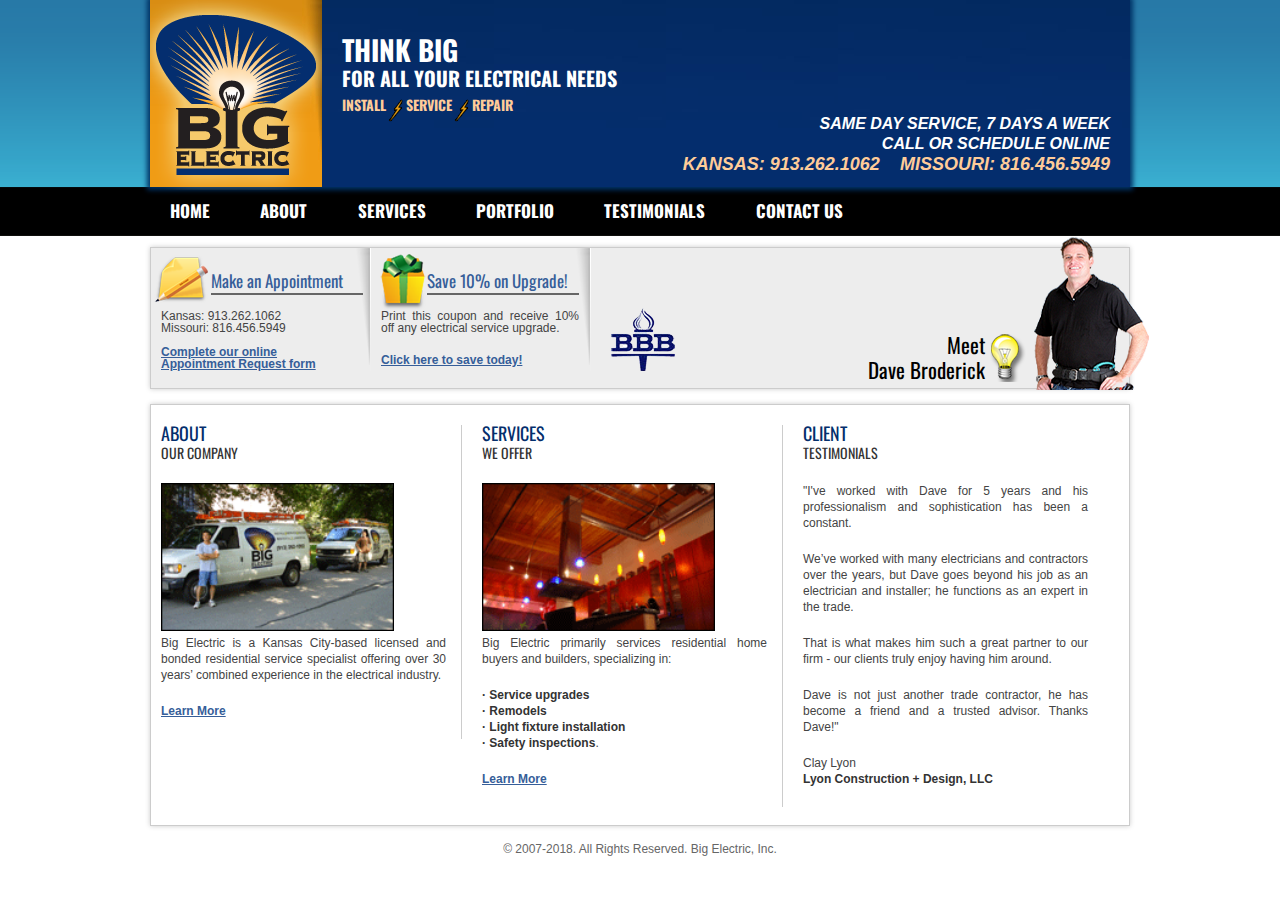
<file: index.html>
<!DOCTYPE html>
<!--[if lt IE 7 ]><html class="ie ie6" lang="en"> <![endif]-->
<!--[if IE 7 ]><html class="ie ie7" lang="en"> <![endif]-->
<!--[if IE 8 ]><html class="ie ie8" lang="en"> <![endif]-->
<!--[if (gte IE 9)|!(IE)]><!--><html lang="en"> <!--<![endif]-->
<head>

	<!-- Basic Page Needs
  ================================================== -->
<meta charset="utf-8">
<title>Big Electric - Kansas City Electrical - Liscensed and Bonded</title>
<meta name="revisit-after" content="5"/>
<meta name="description" content="Big Electric of Kansas City services residential home buyers and builders, specializing in Service upgrades, remodels, light fixture installation, and safety inspections"/>
<meta name="keywords" content="kansas city, electrical, electrician, electric service upgrades, remodels, light fixture installation, safety inspections"/>
<meta name="rating" content="Safe For Kids"/>
<meta name="robots" content="index,folow"/>
<meta name="author" content="Design Expressions Kansas City Web Design"/>

	<!-- Mobile Specific Metas
  ================================================== -->
	<meta name="viewport" content="width=device-width, initial-scale=1, maximum-scale=1">

	<!-- CSS
  ================================================== -->
	<link rel="stylesheet" href="stylesheets/base.css">
	<link rel="stylesheet" href="stylesheets/skeleton.css">
	<link rel="stylesheet" href="stylesheets/layout.css">
    <link href='http://fonts.googleapis.com/css?family=Oswald' rel='stylesheet' type='text/css'>

	<!--[if lt IE 9]>
		<script src="http://html5shim.googlecode.com/svn/trunk/html5.js"></script>
	<![endif]-->

	<!-- Favicons
	================================================== -->
	<link rel="shortcut icon" href="images/favicon.ico">
	<link rel="apple-touch-icon" href="images/apple-touch-icon.png">
	<link rel="apple-touch-icon" sizes="72x72" href="images/apple-touch-icon-72x72.png">
	<link rel="apple-touch-icon" sizes="114x114" href="images/apple-touch-icon-114x114.png">

<script type="text/javascript">
var gaJsHost = (("https:" == document.location.protocol) ? "https://ssl." : "http://www.");
document.write(unescape("%3Cscript src='" + gaJsHost + "google-analytics.com/ga.js' type='text/javascript'%3E%3C/script%3E"));
</script>
<script type="text/javascript">
try {
var pageTracker = _gat._getTracker("UA-13298265-1");
pageTracker._trackPageview();
} catch(err) {}</script>


</head>
<body>
<div class="container">

<!-- Header
================================================== -->

<div id="shaddow" style="height:187px;">
<div class="four columns" id="logo">
	<img src="images/big-electric.png" width="172" height="190" alt="Big Electric">
	<h1>Kansas City - Electrical - Liscenced and Bonded - Big Electric</h1>
</div>
<div class="twelveh columns" id="header">
	<h2 class="remove-bottom"><span style="font-size:28px; font-weight:bold">THINK BIG</span></h2>
	<h2 class="remove-bottom" style="margin-top:-15px;">FOR ALL YOUR ELECTRICAL NEEDS</span></h2>
	<h3 class="remove-bottom"><a href="services.html">INSTALL</a></h3> <div style="float:left"><img src="images/lightning-bolt.png" alt="" width="20" height="25"></div> <h3><a href="services.html">SERVICE</a></h3> <div style="float:left"><img src="images/lightning-bolt.png" alt="" width="20" height="25"></div> <h3><a href="services.html">REPAIR</a></h3><br>
	<div id="calltoaction">Same Day Service, 7 Days A Week<br>
	Call Or Schedule Online<br>
	<span class="calltoactionphone">Kansas: 913.262.1062 &nbsp;&nbsp;&nbsp;Missouri: 816.456.5949</span>
</div>
</div>
</div>

<!-- Navigation
================================================== -->
<nav>
	<ul>
		<li><a href="index.html">HOME</a></li>
  	  	<li><a href="about.html">ABOUT</a></li>
  	  	<li><a href="services.html">SERVICES</a></li>
  	  	<li><a href="portfolio.html">PORTFOLIO</a></li>
  	  	<li><a href="testimonials.html">TESTIMONIALS</a></li>
  	  	<li><a href="contact.html">CONTACT US</a></li>
	</ul>
</nav>


<!-- Home Bar
================================================== -->

<div id="shaddowg" style="height:140px;">
<div>
	<div id="appointment">
	  <h4><a href="mailto:dave@thinkbigelectric.com">Make an Appointment</a></h4>
      Kansas: 913.262.1062 &nbsp;&nbsp;&nbsp;<br>
      Missouri: 816.456.5949<br>
      <a href="mailto:dave@thinkbigelectric.com"><br>
      Complete our online<br>
      Appointment Request form</a></div>
</div>
<div>
	<div id="service">
	  <h4><a href="#" onclick="window.open('coupon.html', 'WindowA', 'width=550,height=280,scrollbars=no')">Save 10% on Upgrade!</a></h4>
      <p>Print this coupon and receive 10% off any electrical service upgrade. </p>
      <p><a href="#" onclick="window.open('coupon.html', 'WindowA', 'width=550,height=280,scrollbars=no')">Click here to save today!</a></p>
	</div>
</div>
<div style="float:left; margin-top:60px; margin-left:20px;">
  <img src="images/better-business-bureau.png" width="64" height="63" alt="Better Business Bureau">
</div>
<div style="float:right; margin-top:-11px; margin-right:-20px;"><h4>
	  <div style="display:block; float:right;">
  <img src="images/dave-broderick.png" width="120" height="153" alt="Dave Broderick - Owner of Big Electric"></div><div style="margin-top:95px; float:right"><img src="images/lighbulb.png" width="39" height="50" alt="Light Bulb"></div><div style="display:block;float:right; margin-top:95px; margin-right:5px; text-align:right;"><a href="about.html" style="color:#000000; text-decoration:none;">Meet<br>
Dave Broderick</a></div></h4></div>

</div>

<!-- Body
================================================== -->

<div style="height:400px;	margin-top: 15px; padding-top:20px;" id="shaddowb">
<div class="one-third column" style="border-right: solid 1px #ccc; padding-right:15px;">
	  <span class="bluetitle">ABOUT</span><br>
      <span class="greytitle">OUR COMPANY</span>
			<p style="padding-top:20px;"><img src="images/about.gif" width="233" height="148" alt="About Big Electric of Kansas City"><br>
		    Big Electric is a Kansas City-based licensed and bonded residential   service specialist offering over 30 years&rsquo; combined experience in the   electrical industry.</p>
            <p><a href="about.html">Learn More</a></p>
</div>
		<div class="one-third column" style="border-right: solid 1px #ccc; padding-right:15px;">
		  <span class="bluetitle">SERVICES</span><br>
          <span class="greytitle">WE OFFER</span>
              <p style="padding-top:20px;"><img src="images/services.gif" width="233" height="148" alt="Big Electric of Kansas City Services"><br>
              Big Electric primarily services residential home buyers and builders, specializing in:</p>
              <p> <strong>· Service upgrades</strong><br>
                <strong>· Remodels</strong><br>
                <strong>· Light fixture installation</strong><br>
          <strong>· Safety inspections</strong>.</p>
              <p><a href="services.html">Learn More</a></p>
		</div>
		<div class="one-third column">
			<span class="bluetitle">CLIENT</span><br>
		    <span class="greytitle">TESTIMONIALS</span>
			<p style="padding-top:20px;">"I've worked with Dave for 5 years and his   professionalism and sophistication has been a constant. </p>
			<p>We&rsquo;ve worked with many electricians and   contractors over the years, but Dave goes beyond his job as an   electrician and installer; he functions as an expert in the trade.  </p>
            <p>That is what makes him such a great partner to our firm - our clients truly enjoy having him around.</p>
            <p>Dave is not just another trade contractor, he has become a friend and a trusted advisor.  Thanks Dave!"</p>
            <p>Clay Lyon<br>
              <strong>Lyon Construction + Design, LLC</strong></p>
        </div>
</div>        

<footer style="text-align:center; color:#666; margin-top:15px;">
&copy; 2007-2018.   All Rights Reserved. Big Electric, Inc.
</footer>

	</div><!-- container -->


<!-- End Document
================================================== -->
</body>
</html>
</file>
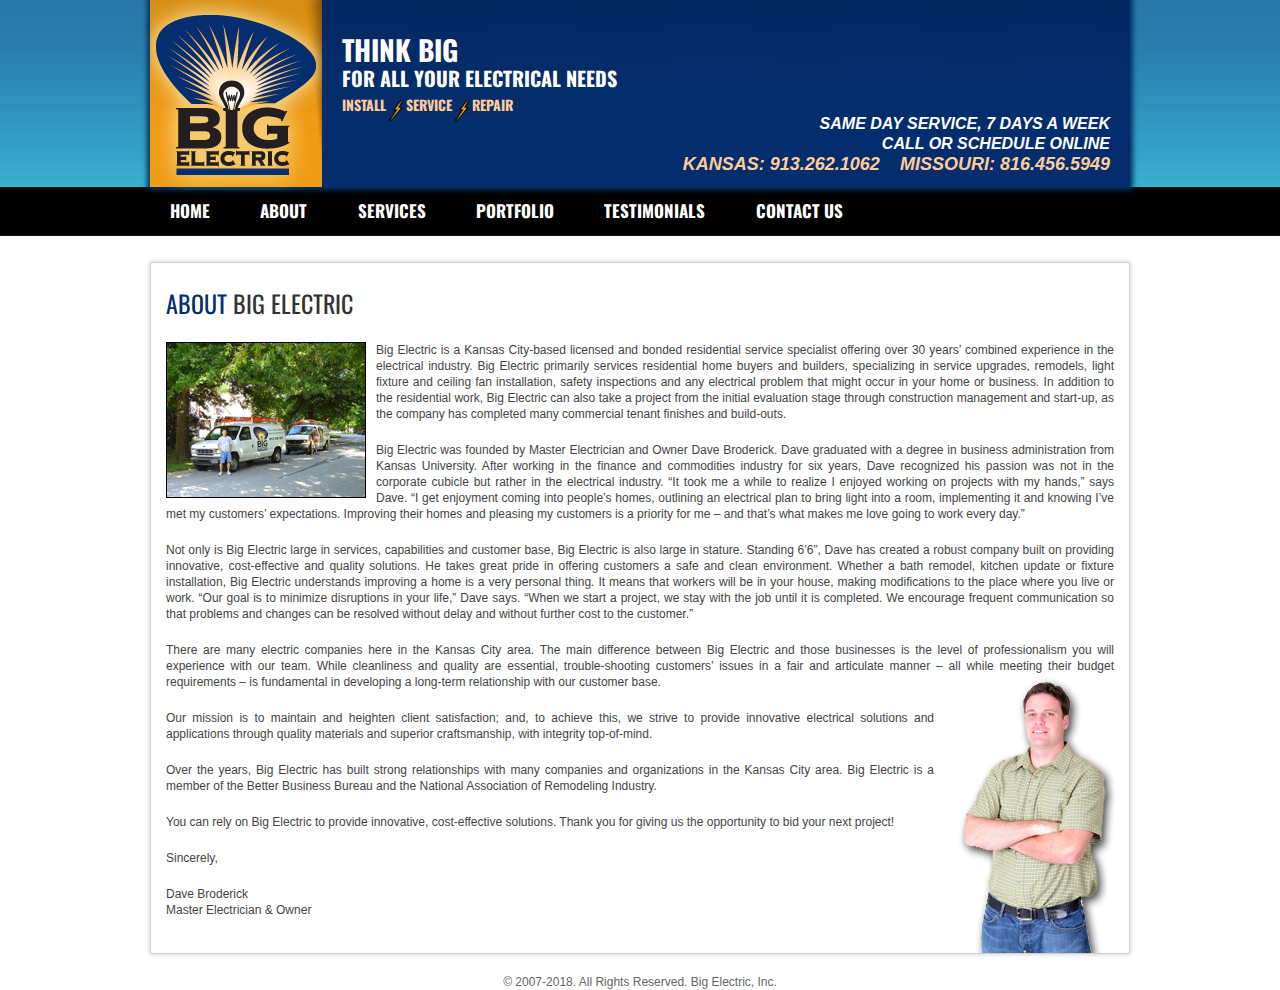
<file: about.html>
<!DOCTYPE html>
<!--[if lt IE 7 ]><html class="ie ie6" lang="en"> <![endif]-->
<!--[if IE 7 ]><html class="ie ie7" lang="en"> <![endif]-->
<!--[if IE 8 ]><html class="ie ie8" lang="en"> <![endif]-->
<!--[if (gte IE 9)|!(IE)]><!--><html lang="en"> <!--<![endif]-->
<head>
 
<meta charset="utf-8">
<title>Big Electric - Kansas City Electrical - Liscensed and Bonded</title>
<meta name="revisit-after" content="5"/>
<meta name="description" content="Big Electric of Kansas City services residential home buyers and builders, specializing in Service upgrades, remodels, light fixture installation, and safety inspections"/>
<meta name="keywords" content="kansas city, electrical, electrician, electric service upgrades, remodels, light fixture installation, safety inspections"/>
<meta name="rating" content="Safe For Kids"/>
<meta name="robots" content="index,folow"/>
<meta name="author" content="Design Expressions Kansas City Web Design"/>
 
<meta name="viewport" content="width=device-width, initial-scale=1, maximum-scale=1">
 
<link rel="stylesheet" href="stylesheets/base.css">
<link rel="stylesheet" href="stylesheets/skeleton.css">
<link rel="stylesheet" href="stylesheets/layout.css">
<link href='http://fonts.googleapis.com/css?family=Oswald' rel='stylesheet' type='text/css'>
<!--[if lt IE 9]>
		<script src="http://html5shim.googlecode.com/svn/trunk/html5.js"></script>
	<![endif]-->
 
<link rel="shortcut icon" href="images/favicon.ico">
<link rel="apple-touch-icon" href="images/apple-touch-icon.png">
<link rel="apple-touch-icon" sizes="72x72" href="images/apple-touch-icon-72x72.png">
<link rel="apple-touch-icon" sizes="114x114" href="images/apple-touch-icon-114x114.png">
<script type="text/javascript">
var gaJsHost = (("https:" == document.location.protocol) ? "https://ssl." : "http://www.");
document.write(unescape("%3Cscript src='" + gaJsHost + "google-analytics.com/ga.js' type='text/javascript'%3E%3C/script%3E"));
</script>
<script type="text/javascript">
try {
var pageTracker = _gat._getTracker("UA-13298265-1");
pageTracker._trackPageview();
} catch(err) {}</script>
</head>
<body>
<div class="container">
 
<div id="shaddow" style="height:187px;">
<div class="four columns" id="logo">
<img src="images/big-electric.png" width="172" height="190" alt="Big Electric">
<h1>Kansas City - Electrical - Liscenced and Bonded - Big Electric</h1>
</div>
<div class="twelveh columns" id="header">
<h2 class="remove-bottom"><span style="font-size:28px; font-weight:bold">THINK BIG</span></h2>
<h2 class="remove-bottom" style="margin-top:-15px;">FOR ALL YOUR ELECTRICAL NEEDS</span></h2>
<h3 class="remove-bottom"><a href="services.html">INSTALL</a></h3> <div style="float:left"><img src="images/lightning-bolt.png" alt="" width="20" height="25"></div> <h3><a href="services.html">SERVICE</a></h3> <div style="float:left"><img src="images/lightning-bolt.png" alt="" width="20" height="25"></div> <h3><a href="services.html">REPAIR</a></h3><br>
<div id="calltoaction">Same Day Service, 7 Days A Week<br>
Call Or Schedule Online<br>
<span class="calltoactionphone">Kansas: 913.262.1062 &nbsp;&nbsp;&nbsp;Missouri: 816.456.5949</span>
</div>
</div>
</div>
 
<nav>
<ul>
<li><a href="index.html">HOME</a></li>
<li><a href="about.html">ABOUT</a></li>
<li><a href="services.html">SERVICES</a></li>
<li><a href="portfolio.html">PORTFOLIO</a></li>
<li><a href="testimonials.html">TESTIMONIALS</a></li>
<li><a href="contact.html">CONTACT US</a></li>
</ul>
</nav>
 
<div class="columnp" style="margin-top: 15px; padding:15px;" id="shaddowb">
<h1>ABOUT <span class="grey">Big Electric</span></h1>
<p><img src="images/about1.gif" alt="Big Electric Vans" width="200" height="156" align="left" class="imageleft">Big Electric is a Kansas City-based licensed and bonded residential service specialist offering over 30 years&rsquo; combined experience in the electrical industry. Big Electric primarily services residential home buyers and builders, specializing in service upgrades, remodels, light fixture and ceiling fan installation, safety inspections and any electrical problem that might occur in your home or business. In addition to the residential work, Big Electric can also take a project from the initial evaluation stage through construction management and start-up, as the company has completed many commercial tenant finishes and build-outs.</p>
<p>Big Electric was founded by Master Electrician and Owner Dave Broderick. Dave graduated with a degree in business administration from Kansas University. After working in the finance and commodities industry for six years, Dave recognized his passion was not in the corporate cubicle but rather in the electrical industry. &ldquo;It took me a while to realize I enjoyed working on projects with my hands,&rdquo; says Dave. &ldquo;I get enjoyment coming into people&rsquo;s homes, outlining an electrical plan to bring light into a room, implementing it and knowing I&rsquo;ve met my customers&rsquo; expectations. Improving their homes and pleasing my customers is a priority for me &ndash; and that&rsquo;s what makes me love going to work every day.&rdquo;</p>
<p>Not only is Big Electric large in services, capabilities and customer base, Big Electric is also large in stature. Standing 6&rsquo;6&rdquo;, Dave has created a robust company built on providing innovative, cost-effective and quality solutions. He takes great pride in offering customers a safe and clean environment. Whether a bath remodel, kitchen update or fixture installation, Big Electric understands improving a home is a very personal thing. It means that workers will be in your house, making modifications to the place where you live or work. &ldquo;Our goal is to minimize disruptions in your life,&rdquo; Dave says. &ldquo;When we start a project, we stay with the job until it is completed. We encourage frequent communication so that problems and changes can be resolved without delay and without further cost to the customer.&rdquo;</p>
<p>There are many electric companies here in the Kansas City area. The main difference between Big Electric and those businesses is the level of professionalism you will experience with our team. While cleanliness and quality are essential, trouble-shooting customers&rsquo; issues in a fair and articulate manner &ndash; all while meeting their budget requirements &ndash; is fundamental in developing a long-term relationship with our customer base.</p>
<div style="padding-right:180px;"><p>Our mission is to maintain and heighten client satisfaction; and, to achieve this, we strive to provide innovative electrical solutions and applications through quality materials and superior craftsmanship, with integrity top-of-mind. </p>
<p>Over the years, Big Electric has built strong relationships with many companies and organizations in the Kansas City area. Big Electric is a member of the Better Business Bureau and the National Association of Remodeling Industry.</p>
<p>You can rely on Big Electric to provide innovative, cost-effective solutions. Thank you for giving us the opportunity to bid your next project!</p>
<p>Sincerely,</p>
<p>Dave Broderick<br/>
Master Electrician &amp; Owner</p>
</div>
</div>
<footer style="text-align:center; color:#666; margin-top:15px;">
&copy; 2007-2018. All Rights Reserved. Big Electric, Inc.
</footer>
</div>

</body>
</html>
</file>
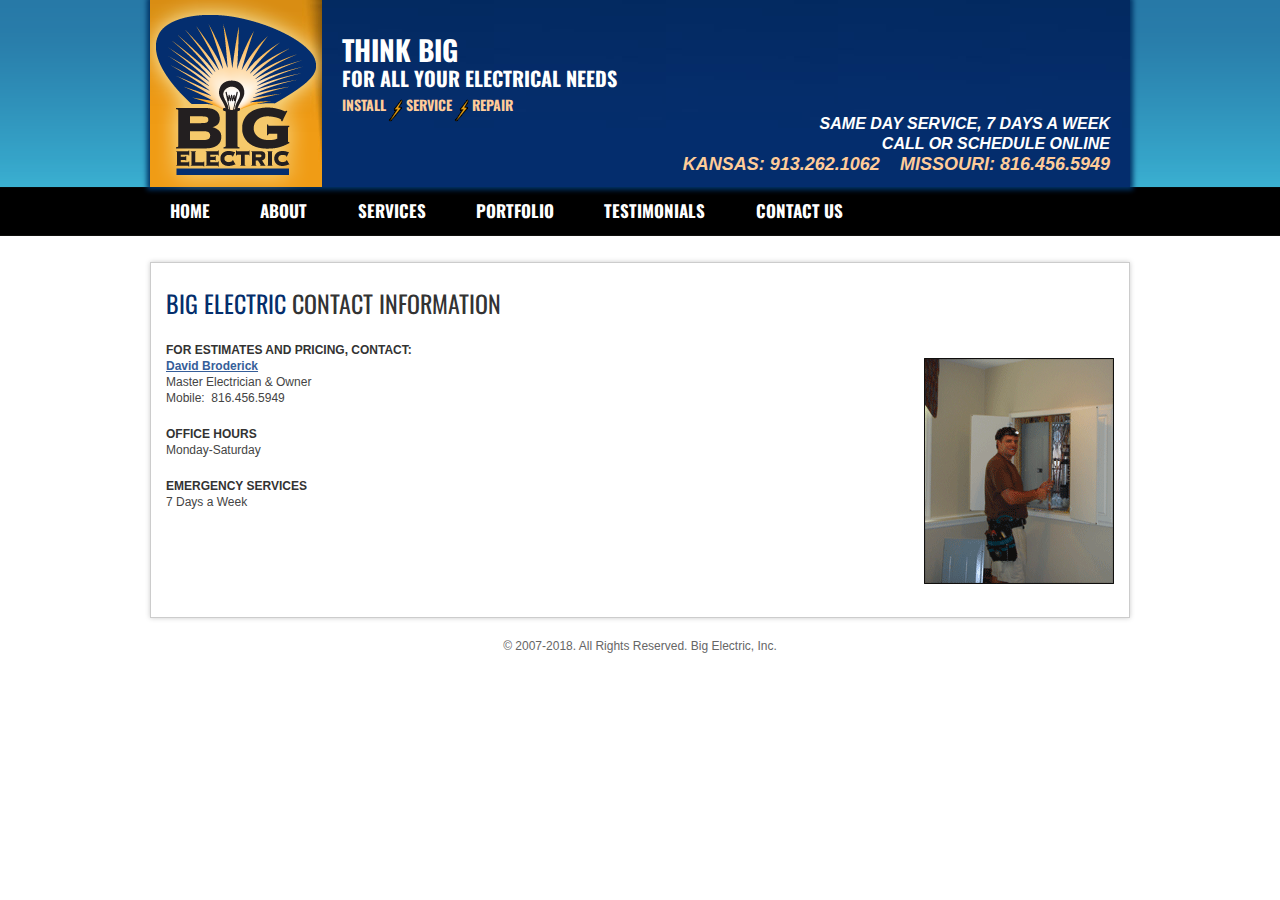
<file: contact.html>
<!DOCTYPE html>
<!--[if lt IE 7 ]><html class="ie ie6" lang="en"> <![endif]-->
<!--[if IE 7 ]><html class="ie ie7" lang="en"> <![endif]-->
<!--[if IE 8 ]><html class="ie ie8" lang="en"> <![endif]-->
<!--[if (gte IE 9)|!(IE)]><!--><html lang="en"> <!--<![endif]-->
<head>
 
<meta charset="utf-8">
<title>Big Electric - Kansas City Electrical - Liscensed and Bonded</title>
<meta name="revisit-after" content="5"/>
<meta name="description" content="Big Electric of Kansas City services residential home buyers and builders, specializing in Service upgrades, remodels, light fixture installation, and safety inspections"/>
<meta name="keywords" content="kansas city, electrical, electrician, electric service upgrades, remodels, light fixture installation, safety inspections"/>
<meta name="rating" content="Safe For Kids"/>
<meta name="robots" content="index,folow"/>
<meta name="author" content="Design Expressions Kansas City Web Design"/>
 
<meta name="viewport" content="width=device-width, initial-scale=1, maximum-scale=1">
 
<link rel="stylesheet" href="stylesheets/base.css">
<link rel="stylesheet" href="stylesheets/skeleton.css">
<link rel="stylesheet" href="stylesheets/layout.css">
<link href='http://fonts.googleapis.com/css?family=Oswald' rel='stylesheet' type='text/css'>
<!--[if lt IE 9]>
		<script src="http://html5shim.googlecode.com/svn/trunk/html5.js"></script>
	<![endif]-->
 
<link rel="shortcut icon" href="images/favicon.ico">
<link rel="apple-touch-icon" href="images/apple-touch-icon.png">
<link rel="apple-touch-icon" sizes="72x72" href="images/apple-touch-icon-72x72.png">
<link rel="apple-touch-icon" sizes="114x114" href="images/apple-touch-icon-114x114.png">
<script type="text/javascript">
var gaJsHost = (("https:" == document.location.protocol) ? "https://ssl." : "http://www.");
document.write(unescape("%3Cscript src='" + gaJsHost + "google-analytics.com/ga.js' type='text/javascript'%3E%3C/script%3E"));
</script>
<script type="text/javascript">
try {
var pageTracker = _gat._getTracker("UA-13298265-1");
pageTracker._trackPageview();
} catch(err) {}</script>
</head>
<body>
<div class="container">
 
<div id="shaddow" style="height:187px;">
<div class="four columns" id="logo">
<img src="images/big-electric.png" width="172" height="190" alt="Big Electric">
<h1>Kansas City - Electrical - Liscenced and Bonded - Big Electric</h1>
</div>
<div class="twelveh columns" id="header">
<h2 class="remove-bottom"><span style="font-size:28px; font-weight:bold">THINK BIG</span></h2>
<h2 class="remove-bottom" style="margin-top:-15px;">FOR ALL YOUR ELECTRICAL NEEDS</span></h2>
<h3 class="remove-bottom"><a href="services.html">INSTALL</a></h3> <div style="float:left"><img src="images/lightning-bolt.png" alt="" width="20" height="25"></div> <h3><a href="services.html">SERVICE</a></h3> <div style="float:left"><img src="images/lightning-bolt.png" alt="" width="20" height="25"></div> <h3><a href="services.html">REPAIR</a></h3><br>
<div id="calltoaction">Same Day Service, 7 Days A Week<br>
Call Or Schedule Online<br>
<span class="calltoactionphone">Kansas: 913.262.1062 &nbsp;&nbsp;&nbsp;Missouri: 816.456.5949</span>
</div>
</div>
</div>
 
<nav>
<ul>
<li><a href="index.html">HOME</a></li>
<li><a href="about.html">ABOUT</a></li>
<li><a href="services.html">SERVICES</a></li>
<li><a href="portfolio.html">PORTFOLIO</a></li>
<li><a href="testimonials.html">TESTIMONIALS</a></li>
<li><a href="contact.html">CONTACT US</a></li>
</ul>
</nav>
 
<div class="columnse" style="margin-top: 15px; padding:15px;" id="shaddowb">
<h1>BIG ELECTRIC <span class="grey">contact information</span></h1>
<p><strong>FOR ESTIMATES AND PRICING, CONTACT:</strong><br>
<img src="images/contact-breaker.gif" alt="Contact Big Electric" width="190" height="226" align="right"/><a href="mailto:dave@thinkbigelectric.com">David Broderick</a><br/>
Master Electrician &amp; Owner<br/>
Mobile:&nbsp; 816.456.5949</p>
<p>
<script type="text/javascript">email("dave", "thinkbigelectric", "com")</script><strong>OFFICE HOURS</strong><br/>
Monday-Saturday</p>
<p><strong>EMERGENCY SERVICES</strong> <br/>
7 Days a Week</p>
<p>&nbsp;</p>
<p>&nbsp;</p>
<p></p>
</div>
    <footer style="text-align:center; color:#666; margin-top:15px;">
        &copy; 2007-2018.   All Rights Reserved. Big Electric, Inc.
    </footer>
</div>
 
</body>
</html>
</file>
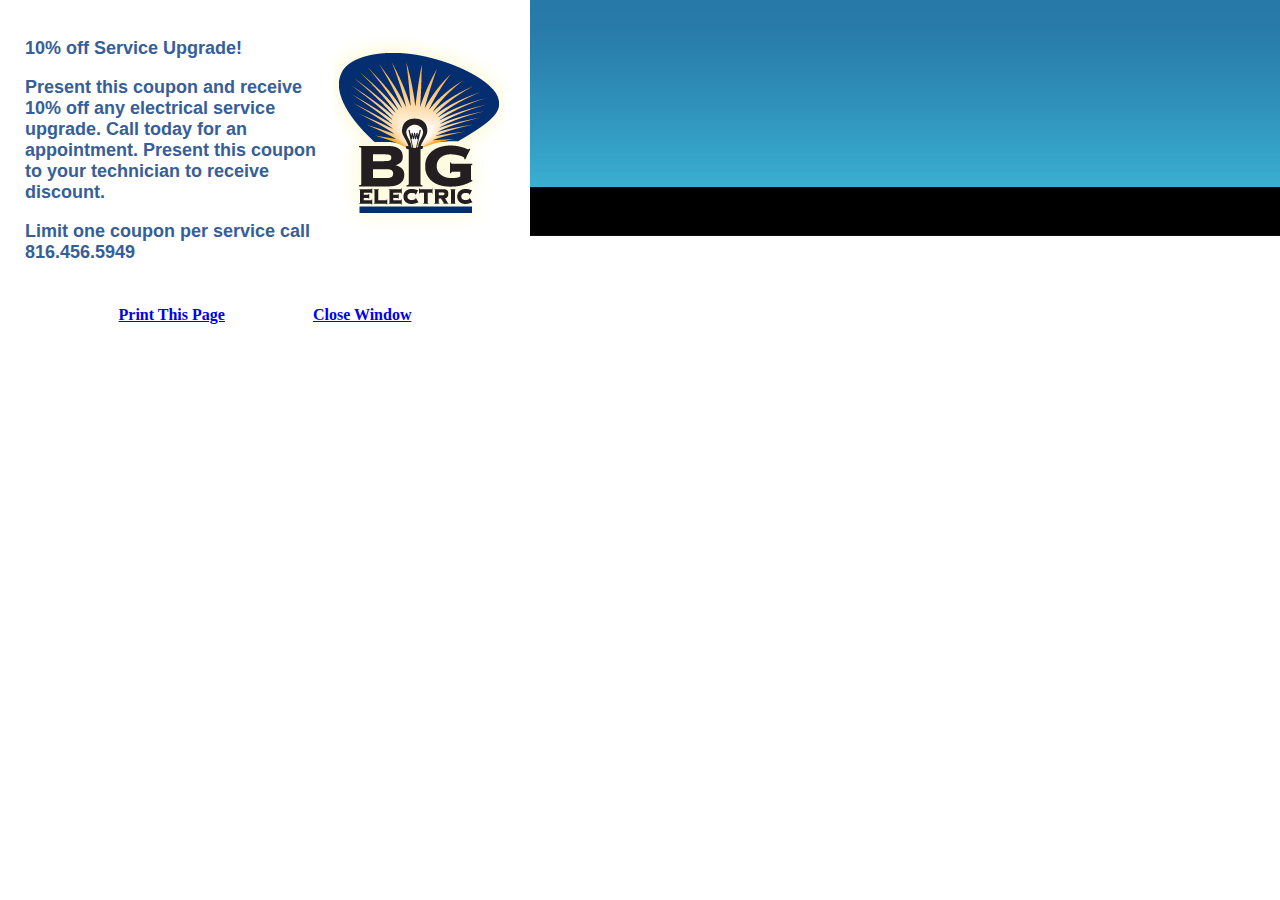
<file: coupon.html>
<!DOCTYPE html PUBLIC "-//W3C//DTD XHTML 1.0 Transitional//EN" "http://www.w3.org/TR/xhtml1/DTD/xhtml1-transitional.dtd">
<html xmlns="http://www.w3.org/1999/xhtml">
<head>
<meta http-equiv="Content-Type" content="text/html; charset=iso-8859-1" />
<title>Big Electric - 10% Coupon</title>

<LINK HREF="css/style.css" TYPE="text/css" REL="stylesheet"/>

<style type="text/css">
.dashed {border-style: dashed}
</style>
<script>

// (C) 2000 www.CodeLifter.com
// http://www.codelifter.com
// Free for all users, but leave in this  header

function printWindow(){
   bV = parseInt(navigator.appVersion)
   if (bV >= 4) window.print()
}


</script>
<script type="text/javascript">
var gaJsHost = (("https:" == document.location.protocol) ? "https://ssl." : "http://www.");
document.write(unescape("%3Cscript src='" + gaJsHost + "google-analytics.com/ga.js' type='text/javascript'%3E%3C/script%3E"));
</script>
<script type="text/javascript">
try {
var pageTracker = _gat._getTracker("UA-13298265-1");
pageTracker._trackPageview();
} catch(err) {}</script>

</head>

<body>
<table width="530" border="0" cellpadding="5" cellspacing="5" bgcolor="#FFFFFF">
  <tr>
    <td><table width="500" border="0" align="center" cellpadding="10" cellspacing="0" class="dashed">
      <tr>
        <td colspan="2"><p class="title"><strong><strong><img src="images/big-electric.png" width="172" height="190" align="right" /></strong>10% off Service   Upgrade!</strong></p>
              <p class="title">Present this coupon and receive 10%   off any electrical service upgrade. Call today for an appointment. Present this   coupon to your technician to receive discount. </p>
          <p class="title">Limit one coupon per service   call  816.456.5949</p></td>
      </tr>
    </table></td>
  </tr>
  <tr>
    <td colspan="2" align="center"><b><a href="javascript:printWindow()">Print This Page</a></b><b>
      <!--webbot bot="WINDOWCLOSE" WIP="yes" startspan Preview="<a href=&quot;&quot;><span class=&quot;WindowClose&quot; >Close Window</span></a> " i-type="1" tag="p" i-delay="0" s-hyperlink="Close Window" -->&nbsp;&nbsp;&nbsp;&nbsp;&nbsp;&nbsp;&nbsp;&nbsp;&nbsp;&nbsp;&nbsp;&nbsp;&nbsp;&nbsp;&nbsp;&nbsp;&nbsp;&nbsp;&nbsp;&nbsp;
      <a href=javascript:void(0); class="WindowClose" onclick="setTimeout('window.close()',0);" >Close Window</a>
      <!--webbot bot="WINDOWCLOSE" endspan i-checksum="60595" -->
    </b></td>
  </tr>
</table>
<p>&nbsp;</p>
</body>
</html>
</file>
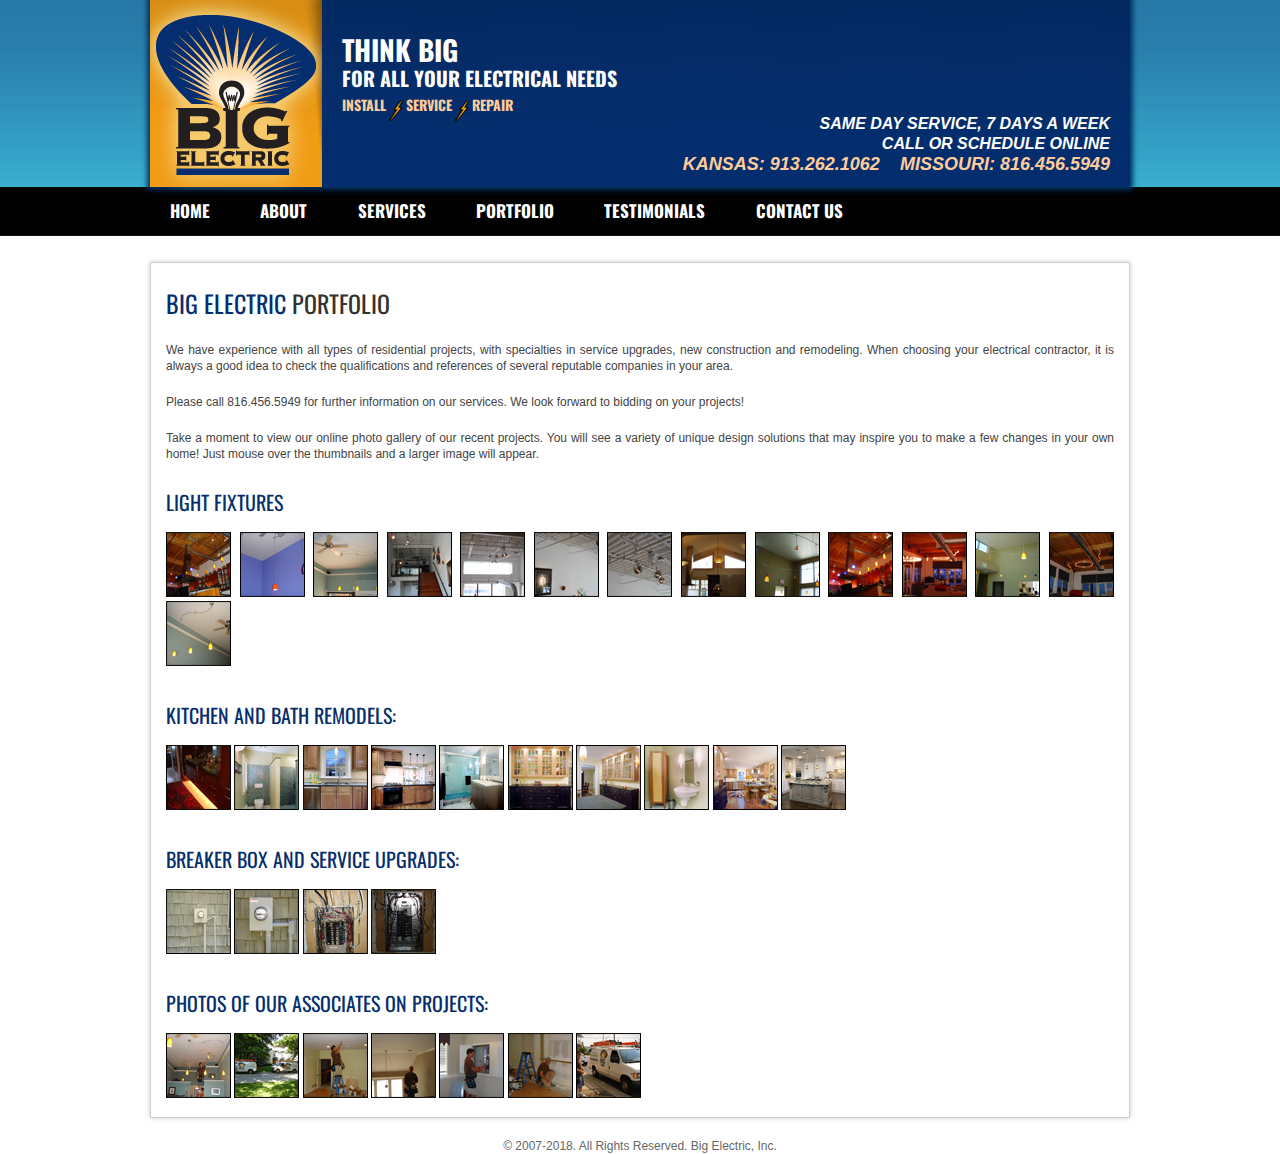
<file: portfolio.html>
<!DOCTYPE html>
<!--[if lt IE 7 ]><html class="ie ie6" lang="en"> <![endif]-->
<!--[if IE 7 ]><html class="ie ie7" lang="en"> <![endif]-->
<!--[if IE 8 ]><html class="ie ie8" lang="en"> <![endif]-->
<!--[if (gte IE 9)|!(IE)]><!--><html lang="en"> <!--<![endif]-->
<head>
 
<meta charset="utf-8">
<title>Big Electric - Kansas City Electrical - Liscensed and Bonded</title>
<meta name="revisit-after" content="5"/>
<meta name="description" content="Big Electric of Kansas City services residential home buyers and builders, specializing in Service upgrades, remodels, light fixture installation, and safety inspections"/>
<meta name="keywords" content="kansas city, electrical, electrician, electric service upgrades, remodels, light fixture installation, safety inspections"/>
<meta name="rating" content="Safe For Kids"/>
<meta name="robots" content="index,folow"/>
<meta name="author" content="Design Expressions Kansas City Web Design"/>
 
<meta name="viewport" content="width=device-width, initial-scale=1, maximum-scale=1">
 
<link rel="stylesheet" href="stylesheets/base.css">
<link rel="stylesheet" href="stylesheets/skeleton.css">
<link rel="stylesheet" href="stylesheets/layout.css">
<link rel="stylesheet" href="stylesheets/colorbox.css"/>
<link href='http://fonts.googleapis.com/css?family=Oswald' rel='stylesheet' type='text/css'>
<script src="https://ajax.googleapis.com/ajax/libs/jquery/1.7.1/jquery.min.js"></script>
<script src="js/jquery.colorbox.js"></script>
<script>
			$(document).ready(function(){
				//Examples of how to assign the ColorBox event to elements
				$(".group1").colorbox({rel:'group1'});
				$(".group2").colorbox({rel:'group2'});
				$(".group3").colorbox({rel:'group3'});
				$(".group4").colorbox({rel:'group4'});
				$(".ajax").colorbox();
				$(".youtube").colorbox({iframe:true, innerWidth:425, innerHeight:344});
				$(".iframe").colorbox({iframe:true, width:"80%", height:"80%"});
				$(".inline").colorbox({inline:true, width:"50%"});
				$(".callbacks").colorbox({
					onOpen:function(){ alert('onOpen: colorbox is about to open'); },
					onLoad:function(){ alert('onLoad: colorbox has started to load the targeted content'); },
					onComplete:function(){ alert('onComplete: colorbox has displayed the loaded content'); },
					onCleanup:function(){ alert('onCleanup: colorbox has begun the close process'); },
					onClosed:function(){ alert('onClosed: colorbox has completely closed'); }
				});
				
				//Example of preserving a JavaScript event for inline calls.
				$("#click").click(function(){ 
					$('#click').css({"background-color":"#f00", "color":"#fff", "cursor":"inherit"}).text("Open this window again and this message will still be here.");
					return false;
				});
			});
		</script>
<!--[if lt IE 9]>
		<script src="http://html5shim.googlecode.com/svn/trunk/html5.js"></script>
	<![endif]-->
 
<link rel="shortcut icon" href="images/favicon.ico">
<link rel="apple-touch-icon" href="images/apple-touch-icon.png">
<link rel="apple-touch-icon" sizes="72x72" href="images/apple-touch-icon-72x72.png">
<link rel="apple-touch-icon" sizes="114x114" href="images/apple-touch-icon-114x114.png">
<script type="text/javascript">
var gaJsHost = (("https:" == document.location.protocol) ? "https://ssl." : "http://www.");
document.write(unescape("%3Cscript src='" + gaJsHost + "google-analytics.com/ga.js' type='text/javascript'%3E%3C/script%3E"));
</script>
<script type="text/javascript">
try {
var pageTracker = _gat._getTracker("UA-13298265-1");
pageTracker._trackPageview();
} catch(err) {}</script>
</head>
<body>
<div class="container">
 
<div id="shaddow" style="height:187px;">
<div class="four columns" id="logo">
<img src="images/big-electric.png" width="172" height="190" alt="Big Electric">
<h1>Kansas City - Electrical - Liscenced and Bonded - Big Electric</h1>
</div>
<div class="twelveh columns" id="header">
<h2 class="remove-bottom"><span style="font-size:28px; font-weight:bold">THINK BIG</span></h2>
<h2 class="remove-bottom" style="margin-top:-15px;">FOR ALL YOUR ELECTRICAL NEEDS</span></h2>
<h3 class="remove-bottom"><a href="services.html">INSTALL</a></h3> <div style="float:left"><img src="images/lightning-bolt.png" alt="" width="20" height="25"></div> <h3><a href="services.html">SERVICE</a></h3> <div style="float:left"><img src="images/lightning-bolt.png" alt="" width="20" height="25"></div> <h3><a href="services.html">REPAIR</a></h3><br>
<div id="calltoaction">Same Day Service, 7 Days A Week<br>
Call Or Schedule Online<br>
<span class="calltoactionphone">Kansas: 913.262.1062 &nbsp;&nbsp;&nbsp;Missouri: 816.456.5949</span>
</div>
</div>
</div>
 
<nav>
<ul>
<li><a href="index.html">HOME</a></li>
<li><a href="about.html">ABOUT</a></li>
<li><a href="services.html">SERVICES</a></li>
<li><a href="portfolio.html">PORTFOLIO</a></li>
<li><a href="testimonials.html">TESTIMONIALS</a></li>
<li><a href="contact.html">CONTACT US</a></li>
</ul>
</nav>
 
<div class="columnse" style="margin-top: 15px; padding:15px;" id="shaddowb">
<h1>BIG ELECTRIC <span class="grey">PORTFOLIO</span></h1>
<p>We have experience with all types of residential projects, with specialties in service upgrades, new construction and remodeling. When choosing your electrical contractor, it is always a good idea to check the qualifications and references of several reputable companies in your area. </p>
<p>Please call 816.456.5949 for further information on our services. We look forward to bidding on your projects!</p>
<p>Take a moment to view our online photo gallery of our recent projects. You will see a variety of unique design solutions that may inspire you to make a few changes in your own home! Just mouse over the thumbnails and a larger image will appear.</p>
<h2>Light Fixtures </h2>
<a class="group1" title="Light Fixtures" href="images/Light-Fixtures/Lighting-09-lg.jpg"><img src="images/Light-Fixtures/Lighting-09-sm.jpg" border="0" alt=""/></a> <a href="images/Light-Fixtures/DSC00672-lg.gif"><img src="images/Light-Fixtures/DSC00672-sm.gif" border="0" alt=""/></a> <a href="images/Light-Fixtures/DSC00675-lg.gif"><img src="images/Light-Fixtures/DSC00675-sm.gif" border="0" alt=""/></a> <a href="images/Light-Fixtures/Lighting-01-lg.jpg"><img src="images/Light-Fixtures/Lighting-01-sm.jpg" border="0" alt=""/></a> <a href="images/Light-Fixtures/Lighting-02-lg.jpg" class="group1" title="Light Fixtures"><img src="images/Light-Fixtures/Lighting-02-sm.jpg" border="0" alt=""/></a> <a href="images/Light-Fixtures/Lighting-03-lg.jpg" class="group1" title="Light Fixtures"><img src="images/Light-Fixtures/Lighting-03-sm.jpg" border="0" alt=""/></a> <a href="images/Light-Fixtures/Lighting-04-lg.jpg" class="group1" title="Light Fixtures"><img src="images/Light-Fixtures/Lighting-04-sm.jpg" border="0" alt=""/></a> <a href="images/Light-Fixtures/Lighting-05-lg.jpg" class="group1" title="Light Fixtures"><img src="images/Light-Fixtures/Lighting-05-sm.jpg" border="0" alt=""/></a> <a href="images/Light-Fixtures/Lighting-06-lg.jpg" class="group1" title="Light Fixtures"><img src="images/Light-Fixtures/Lighting-06-sm.jpg" border="0" alt=""/></a> <a href="images/Light-Fixtures/Lighting-10-lg.jpg" class="group1" title="Light Fixtures"><img src="images/Light-Fixtures/Lighting-10-sm.jpg" border="0" alt=""/></a> <a href="images/Light-Fixtures/Lighting-11-lg.jpg" class="group1" title="Light Fixtures"><img src="images/Light-Fixtures/Lighting-11-sm.jpg" border="0" alt=""/></a> <a href="images/Light-Fixtures/Lighting-07-lg.jpg" class="group1" title="Light Fixtures"><img src="images/Light-Fixtures/Lighting-07-sm.jpg" border="0" alt=""/></a> <a href="images/Light-Fixtures/Lighting-08-lg.jpg" class="group1" title="Light Fixtures"><img src="images/Light-Fixtures/Lighting-08-sm.jpg" border="0" alt=""/></a> <a href="images/Light-Fixtures/DSC00671-lg.gif" class="group1" title="Light Fixtures"><img src="images/Light-Fixtures/DSC00671-sm.gif" border="0" alt=""/></a>
<h2 style="margin-top:25px;">Kitchen and Bath Remodels:</h2>
<a class="group2" title="Kitchen and Bath Remodels" href="images/Remodel/DSC00691-lg.jpg"><img src="images/Remodel/DSC00691-sm.jpg" border="0" alt=""/></a>
<a class="group2" title="Kitchen and Bath Remodels" href="images/Kitchen-Bath/Kitchen-Bath-Remodel-1-lg.jpg"><img src="images/Kitchen-Bath/Kitchen-Bath-Remodel-1-sm.jpg" border="0" alt=""/></a>
<a class="group2" title="Kitchen and Bath Remodels" href="images/Kitchen-Bath/Kitchen-Bath-Remodel-7-lg.jpg"><img src="images/Kitchen-Bath/Kitchen-Bath-Remodel-7-sm.jpg" border="0" alt=""/></a>
<a class="group2" title="Kitchen and Bath Remodels" href="images/Kitchen-Bath/Kitchen-Bath-Remodel-3-lg.jpg"><img src="images/Kitchen-Bath/Kitchen-Bath-Remodel-3-sm.jpg" border="0" alt=""/></a>
<a class="group2" title="Kitchen and Bath Remodels" href="images/Kitchen-Bath/Kitchen-Bath-Remodel-4-lg.jpg"><img src="images/Kitchen-Bath/Kitchen-Bath-Remodel-4-sm.jpg" border="0" alt=""/></a>
<a class="group2" title="Kitchen and Bath Remodels" href="images/Kitchen-Bath/Kitchen-Bath-Remodel-5-lg.jpg"><img src="images/Kitchen-Bath/Kitchen-Bath-Remodel-5-sm.jpg" border="0" alt=""/></a>
<a class="group2" title="Kitchen and Bath Remodels" href="images/Kitchen-Bath/Kitchen-Bath-Remodel-6-lg.jpg"><img src="images/Kitchen-Bath/Kitchen-Bath-Remodel-6-sm.jpg" border="0" alt=""/></a>
<a class="group2" title="Kitchen and Bath Remodels" href="images/Kitchen-Bath/Kitchen-Bath-Remodel-2-lg.jpg"><img src="images/Kitchen-Bath/Kitchen-Bath-Remodel-2-sm.jpg" border="0" alt=""/></a>
<a class="group2" title="Kitchen and Bath Remodels" href="images/Kitchen-Bath/Kitchen-Bath-Remodel-9-lg.jpg"><img src="images/Kitchen-Bath/Kitchen-Bath-Remodel-9-sm.jpg" border="0" alt=""/></a>
<a class="group2" title="Kitchen and Bath Remodels" href="images/Kitchen-Bath/Kitchen-Bath-Remodel-8-lg.jpg"><img src="images/Kitchen-Bath/Kitchen-Bath-Remodel-8-sm.jpg" border="0" alt=""/></a>
<h2 style="margin-top:25px;">Breaker Box and Service Upgrades:</h2>
<a class="group3" title="Breaker Box and Service Upgrades" href="images/Breaker-Service/Breaker-01-lg.jpg"><img src="images/Breaker-Service/Breaker-01-sm.jpg" border="0" alt=""/></a> <a class="group3" title="Breaker Box and Service Upgrades" href="images/Breaker-Service/Breaker-02-lg.jpg"><img src="images/Breaker-Service/Breaker-02-sm.jpg" border="0" alt=""/></a> <a class="group3" title="Breaker Box and Service Upgrades" href="images/Breaker-Service/Breaker-03-lg.jpg"><img src="images/Breaker-Service/Breaker-03-sm.jpg" border="0" alt=""/></a>
<a class="group3" title="Breaker Box and Service Upgrades" href="images/Breaker-Service/Breaker-04-lg.jpg"><img src="images/Breaker-Service/Breaker-04-sm.jpg" border="0" alt=""/></a>
<h2 style="margin-top:25px;">Photos of our Associates on Projects:</h2>
<a class="group4" title="Photos of our Associates on Projects" href="images/Action-Shots/DSC00676-lg.gif"><img src="images/Action-Shots/DSC00676-sm.gif" border="0" alt=""/></a> <a class="group4" title="Photos of our Associates on Projects" href="images/Action-Shots/DSC00681-lg.gif"><img src="images/Action-Shots/DSC00681-sm.gif" border="0" alt=""/></a> <a class="group4" title="Photos of our Associates on Projects" href="images/Action-Shots/DSC00695-lg.jpg"><img src="images/Action-Shots/DSC00695-sm.jpg" border="0" alt=""/></a> <a class="group4" title="Photos of our Associates on Projects" href="images/Action-Shots/Action-01-lg.jpg"><img src="images/Action-Shots/Action-01-sm.jpg" border="0" alt=""/></a> <a class="group4" title="Photos of our Associates on Projects" href="images/Breaker-Service/DSC00698-lg.jpg"><img src="images/Breaker-Service/DSC00698-sm.jpg" border="0" alt=""/></a> <a class="group4" title="Photos of our Associates on Projects" href="images/Action-Shots/DSC00693-lg.gif"><img src="images/Action-Shots/DSC00693-sm.gif" border="0" alt=""/></a> <a class="group4" title="Photos of our Associates on Projects" href="images/Action-Shots/DSC00678-lg.gif"><img src="images/Action-Shots/DSC00678-sm.gif" border="0" alt=""/></a>
</div>
<footer style="text-align:center; color:#666; margin-top:15px;">
&copy; 2007-2018. All Rights Reserved. Big Electric, Inc.
</footer>
</div>

</body>
</html>
</file>
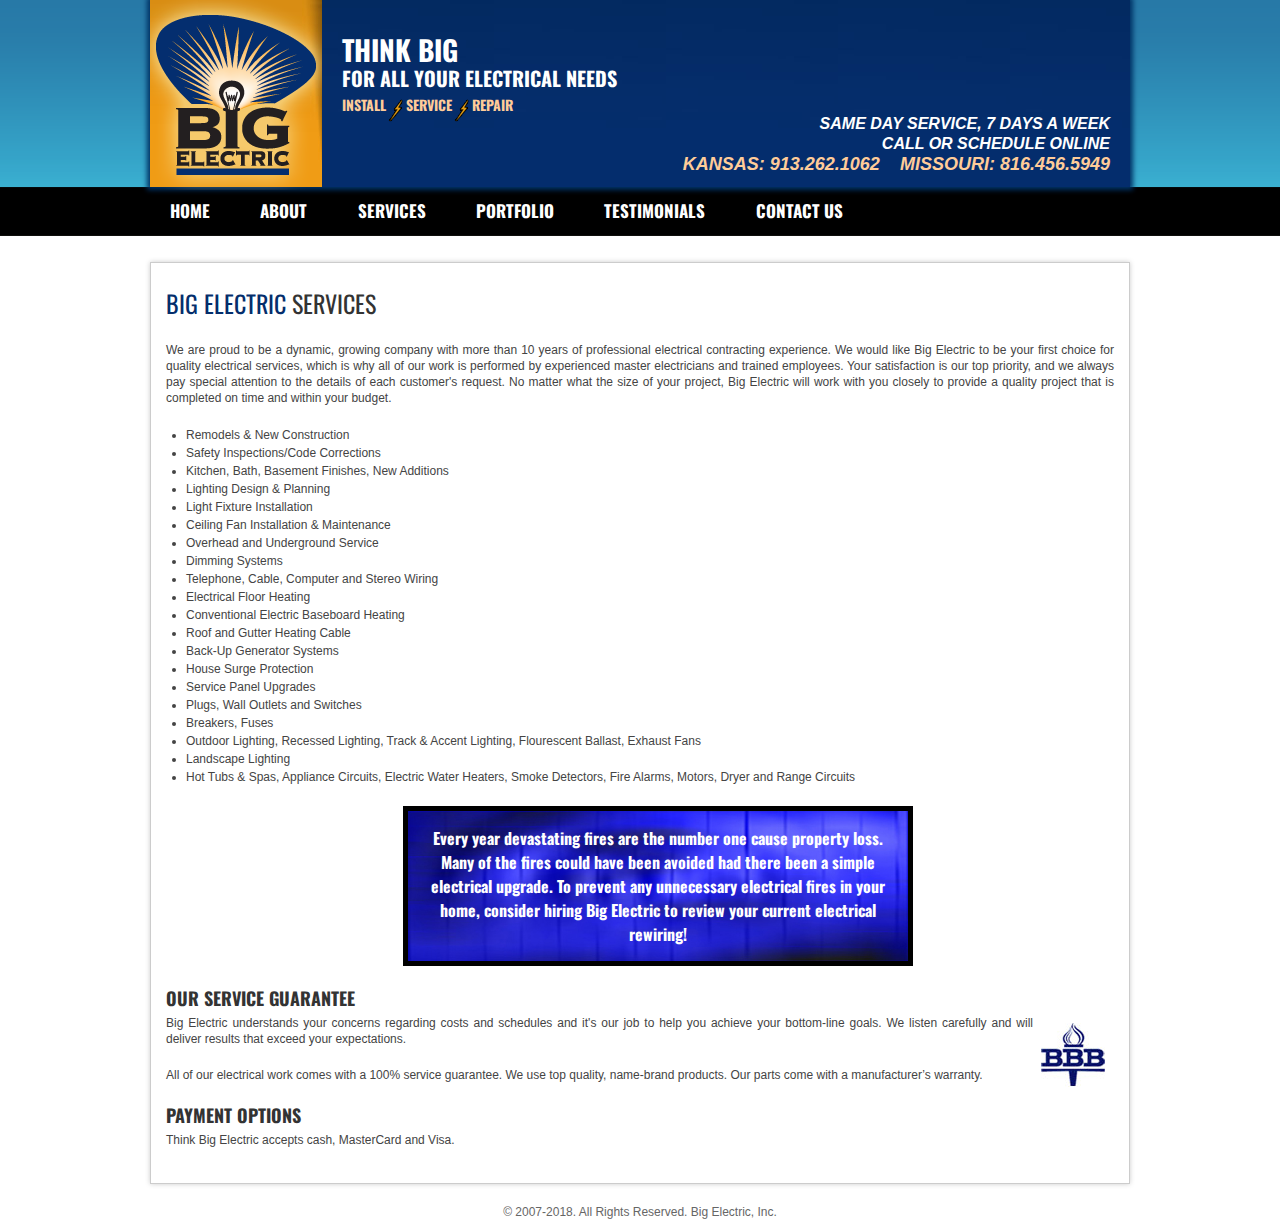
<file: services.html>
<!DOCTYPE html>
<!--[if lt IE 7 ]><html class="ie ie6" lang="en"> <![endif]-->
<!--[if IE 7 ]><html class="ie ie7" lang="en"> <![endif]-->
<!--[if IE 8 ]><html class="ie ie8" lang="en"> <![endif]-->
<!--[if (gte IE 9)|!(IE)]><!--><html lang="en"> <!--<![endif]-->
<head>
 
<meta charset="utf-8">
<title>Big Electric - Kansas City Electrical - Liscensed and Bonded</title>
<meta name="revisit-after" content="5"/>
<meta name="description" content="Big Electric of Kansas City services residential home buyers and builders, specializing in Service upgrades, remodels, light fixture installation, and safety inspections"/>
<meta name="keywords" content="kansas city, electrical, electrician, electric service upgrades, remodels, light fixture installation, safety inspections"/>
<meta name="rating" content="Safe For Kids"/>
<meta name="robots" content="index,folow"/>
<meta name="author" content="Design Expressions Kansas City Web Design"/>
 
<meta name="viewport" content="width=device-width, initial-scale=1, maximum-scale=1">
 
<link rel="stylesheet" href="stylesheets/base.css">
<link rel="stylesheet" href="stylesheets/skeleton.css">
<link rel="stylesheet" href="stylesheets/layout.css">
<link href='http://fonts.googleapis.com/css?family=Oswald' rel='stylesheet' type='text/css'>
<!--[if lt IE 9]>
		<script src="http://html5shim.googlecode.com/svn/trunk/html5.js"></script>
	<![endif]-->
 
<link rel="shortcut icon" href="images/favicon.ico">
<link rel="apple-touch-icon" href="images/apple-touch-icon.png">
<link rel="apple-touch-icon" sizes="72x72" href="images/apple-touch-icon-72x72.png">
<link rel="apple-touch-icon" sizes="114x114" href="images/apple-touch-icon-114x114.png">
<script type="text/javascript">
var gaJsHost = (("https:" == document.location.protocol) ? "https://ssl." : "http://www.");
document.write(unescape("%3Cscript src='" + gaJsHost + "google-analytics.com/ga.js' type='text/javascript'%3E%3C/script%3E"));
</script>
<script type="text/javascript">
try {
var pageTracker = _gat._getTracker("UA-13298265-1");
pageTracker._trackPageview();
} catch(err) {}</script>
</head>
<body>
<div class="container">
 
<div id="shaddow" style="height:187px;">
<div class="four columns" id="logo">
<img src="images/big-electric.png" width="172" height="190" alt="Big Electric">
<h1>Kansas City - Electrical - Liscenced and Bonded - Big Electric</h1>
</div>
<div class="twelveh columns" id="header">
<h2 class="remove-bottom"><span style="font-size:28px; font-weight:bold">THINK BIG</span></h2>
<h2 class="remove-bottom" style="margin-top:-15px;">FOR ALL YOUR ELECTRICAL NEEDS</span></h2>
<h3 class="remove-bottom"><a href="services.html">INSTALL</a></h3> <div style="float:left"><img src="images/lightning-bolt.png" alt="" width="20" height="25"></div> <h3><a href="services.html">SERVICE</a></h3> <div style="float:left"><img src="images/lightning-bolt.png" alt="" width="20" height="25"></div> <h3><a href="services.html">REPAIR</a></h3><br>
<div id="calltoaction">Same Day Service, 7 Days A Week<br>
Call Or Schedule Online<br>
<span class="calltoactionphone">Kansas: 913.262.1062 &nbsp;&nbsp;&nbsp;Missouri: 816.456.5949</span>
</div>
</div>
</div>
 
<nav>
<ul>
<li><a href="index.html">HOME</a></li>
<li><a href="about.html">ABOUT</a></li>
<li><a href="services.html">SERVICES</a></li>
<li><a href="portfolio.html">PORTFOLIO</a></li>
<li><a href="testimonials.html">TESTIMONIALS</a></li>
<li><a href="contact.html">CONTACT US</a></li>
</ul>
</nav>
 
<div class="columnse" style="margin-top: 15px; padding:15px;" id="shaddowb">
<h1>BIG ELECTRIC <span class="grey">SERVICES</span></h1>
<p>We are proud to be a dynamic, growing company with more than 10 years of professional electrical contracting experience. We would like Big Electric to be your first choice for quality electrical services, which is why all of our work is performed by experienced master electricians and trained employees. Your satisfaction is our top priority, and we always pay special attention to the details of each customer's request. No matter what the size of your project, Big Electric will work with you closely to provide a quality project that is completed on time and within your budget.</p>
<ul>
<li>Remodels &amp; New Construction</li>
<li>Safety Inspections/Code Corrections</li>
<li>Kitchen, Bath, Basement Finishes, New Additions</li>
<li>Lighting Design &amp; Planning</li>
<li>Light Fixture Installation</li>
<li>Ceiling Fan Installation &amp; Maintenance</li>
<li>Overhead and Underground Service</li>
<li>Dimming Systems</li>
<li>Telephone, Cable, Computer and Stereo Wiring</li>
<li>Electrical Floor Heating</li>
<li>Conventional Electric Baseboard Heating</li>
<li>Roof and Gutter Heating Cable</li>
<li>Back-Up Generator Systems</li>
<li>House Surge Protection</li>
<li>Service Panel Upgrades</li>
<li>Plugs, Wall Outlets and Switches</li>
<li>Breakers, Fuses</li>
<li>Outdoor Lighting, Recessed Lighting, Track &amp; Accent Lighting, Flourescent Ballast, Exhaust Fans</li>
<li>Landscape Lighting</li>
<li>Hot Tubs &amp; Spas, Appliance Circuits, Electric Water Heaters, Smoke Detectors, Fire Alarms, Motors, Dryer and Range Circuits</li>
</ul>
<div class="servicesback" align="center">
Every year devastating fires are the number one cause property loss. Many of the fires could have been avoided had there been a simple electrical upgrade. To prevent any unnecessary electrical fires in your home, consider hiring Big Electric to review your current electrical rewiring!</div>
<h4><strong>OUR SERVICE GUARANTEE</strong></h4>
<p><strong><span class="title"><img src="images/better-business-bureau.jpg" alt="Member of the Better Business Bureau" width="81" height="81" hspace="10" align="right"/></span></strong>Big Electric understands your concerns regarding costs and schedules and it's our job to help you achieve your bottom-line goals. We listen carefully and will deliver results that exceed your expectations.</p>
<p>All of our electrical work comes with a 100% service guarantee. We use top quality, name-brand products. Our parts come with a manufacturer&rsquo;s warranty.</p>
<h4><strong>PAYMENT OPTIONS</strong></h4>
<p>Think Big Electric accepts cash, MasterCard and Visa.</p>
</div>
<footer style="text-align:center; color:#666; margin-top:15px;">
&copy; 2007-2018. All Rights Reserved. Big Electric, Inc.
</footer>
</div>
 
</body>
</html>
</file>
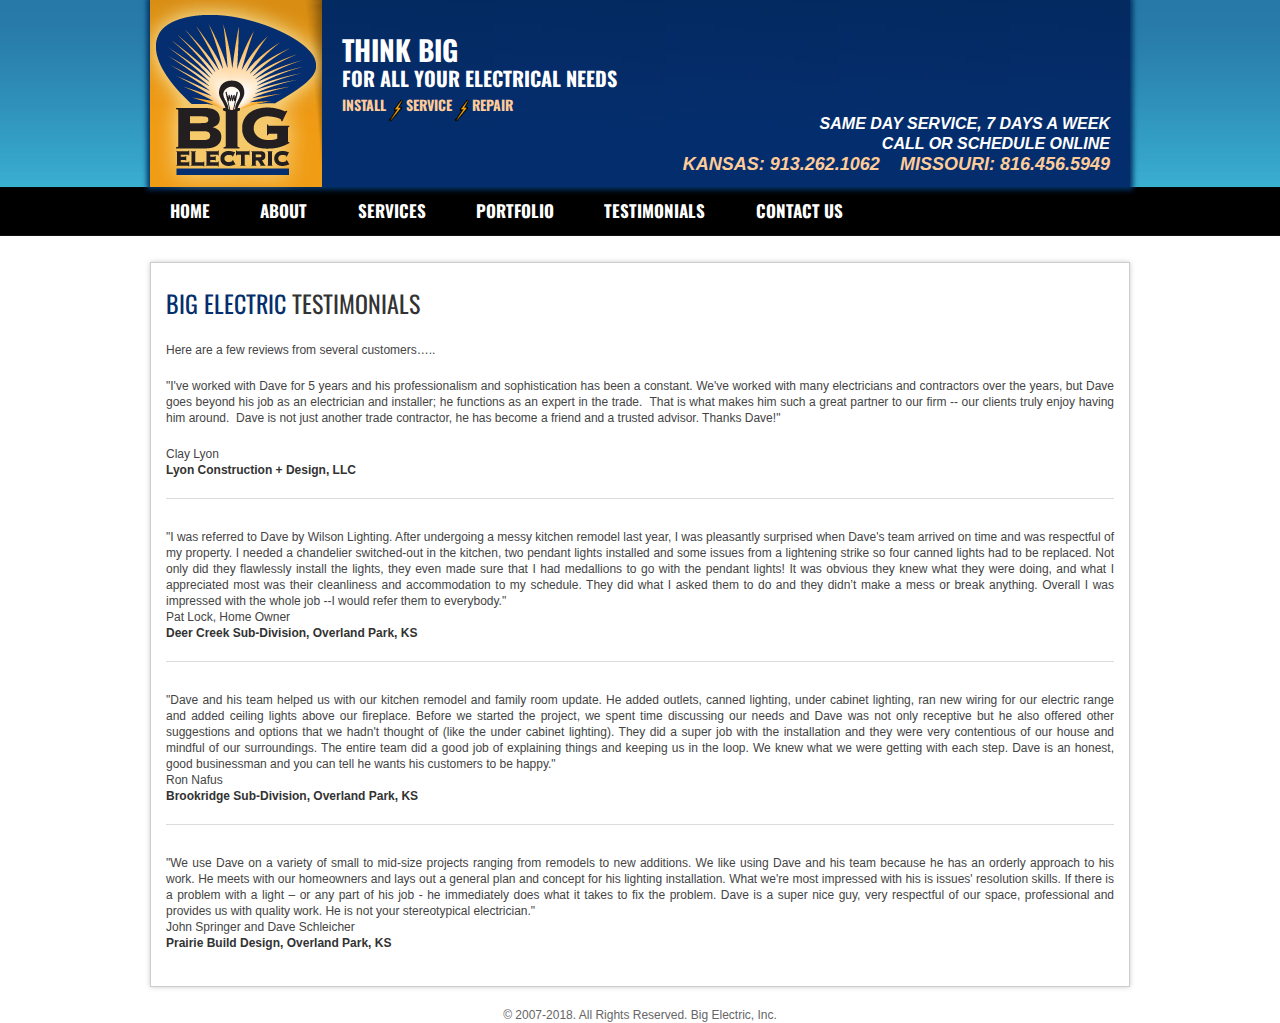
<file: testimonials.html>
<!DOCTYPE html>
<!--[if lt IE 7 ]><html class="ie ie6" lang="en"> <![endif]-->
<!--[if IE 7 ]><html class="ie ie7" lang="en"> <![endif]-->
<!--[if IE 8 ]><html class="ie ie8" lang="en"> <![endif]-->
<!--[if (gte IE 9)|!(IE)]><!--><html lang="en"> <!--<![endif]-->
<head>
 
<meta charset="utf-8">
<title>Big Electric - Kansas City Electrical - Liscensed and Bonded</title>
<meta name="revisit-after" content="5"/>
<meta name="description" content="Big Electric of Kansas City services residential home buyers and builders, specializing in Service upgrades, remodels, light fixture installation, and safety inspections"/>
<meta name="keywords" content="kansas city, electrical, electrician, electric service upgrades, remodels, light fixture installation, safety inspections"/>
<meta name="rating" content="Safe For Kids"/>
<meta name="robots" content="index,folow"/>
<meta name="author" content="Design Expressions Kansas City Web Design"/>
 
<meta name="viewport" content="width=device-width, initial-scale=1, maximum-scale=1">
 
<link rel="stylesheet" href="stylesheets/base.css">
<link rel="stylesheet" href="stylesheets/skeleton.css">
<link rel="stylesheet" href="stylesheets/layout.css">
<link href='http://fonts.googleapis.com/css?family=Oswald' rel='stylesheet' type='text/css'>
<!--[if lt IE 9]>
		<script src="http://html5shim.googlecode.com/svn/trunk/html5.js"></script>
	<![endif]-->
 
<link rel="shortcut icon" href="images/favicon.ico">
<link rel="apple-touch-icon" href="images/apple-touch-icon.png">
<link rel="apple-touch-icon" sizes="72x72" href="images/apple-touch-icon-72x72.png">
<link rel="apple-touch-icon" sizes="114x114" href="images/apple-touch-icon-114x114.png">
<script type="text/javascript">
var gaJsHost = (("https:" == document.location.protocol) ? "https://ssl." : "http://www.");
document.write(unescape("%3Cscript src='" + gaJsHost + "google-analytics.com/ga.js' type='text/javascript'%3E%3C/script%3E"));
</script>
<script type="text/javascript">
try {
var pageTracker = _gat._getTracker("UA-13298265-1");
pageTracker._trackPageview();
} catch(err) {}</script>
</head>
<body>
<div class="container">
 
<div id="shaddow" style="height:187px;">
<div class="four columns" id="logo">
<img src="images/big-electric.png" width="172" height="190" alt="Big Electric">
<h1>Kansas City - Electrical - Liscenced and Bonded - Big Electric</h1>
</div>
<div class="twelveh columns" id="header">
<h2 class="remove-bottom"><span style="font-size:28px; font-weight:bold">THINK BIG</span></h2>
<h2 class="remove-bottom" style="margin-top:-15px;">FOR ALL YOUR ELECTRICAL NEEDS</span></h2>
<h3 class="remove-bottom"><a href="services.html">INSTALL</a></h3> <div style="float:left"><img src="images/lightning-bolt.png" alt="" width="20" height="25"></div> <h3><a href="services.html">SERVICE</a></h3> <div style="float:left"><img src="images/lightning-bolt.png" alt="" width="20" height="25"></div> <h3><a href="services.html">REPAIR</a></h3><br>
<div id="calltoaction">Same Day Service, 7 Days A Week<br>
Call Or Schedule Online<br>
<span class="calltoactionphone">Kansas: 913.262.1062 &nbsp;&nbsp;&nbsp;Missouri: 816.456.5949</span>
</div>
</div>
</div>
 
<nav>
<ul>
<li><a href="index.html">HOME</a></li>
<li><a href="about.html">ABOUT</a></li>
<li><a href="services.html">SERVICES</a></li>
<li><a href="portfolio.html">PORTFOLIO</a></li>
<li><a href="testimonials.html">TESTIMONIALS</a></li>
<li><a href="contact.html">CONTACT US</a></li>
</ul>
</nav>
 
<div class="columnse" style="margin-top: 15px; padding:15px;" id="shaddowb">
<h1>BIG ELECTRIC <span class="grey">testimonials</span></h1>
<p>Here are a few reviews from several customers&hellip;..</p>
<p>&quot;I've worked with Dave for&nbsp;5 years and his professionalism and sophistication has been a constant.&nbsp;We've worked with many electricians and contractors over the years,&nbsp;but Dave goes beyond his job as an electrician&nbsp;and installer;&nbsp;he functions as an expert in the trade.&nbsp;&nbsp;That is what makes him such a great partner to our firm -- our clients truly enjoy having him around.&nbsp; Dave is not just another trade contractor, he has become a friend and a trusted advisor. Thanks Dave!&quot;</p>
<p>Clay Lyon<br/>
<strong>Lyon Construction + Design, LLC</strong></p>
<hr/>
&quot;I was referred to Dave by Wilson Lighting. After undergoing a messy kitchen remodel last year, I was pleasantly surprised when Dave's team arrived on time and was respectful of my property. I needed a chandelier switched-out in the kitchen, two pendant lights installed and some issues from a lightening strike so four canned lights had to be replaced. Not only did they flawlessly install the lights, they even made sure that I had medallions to go with the pendant lights! It was obvious they knew what they were doing, and what I appreciated most was their cleanliness and accommodation to my schedule. They did what I asked them to do and they didn&rsquo;t make a mess or break anything. Overall I was impressed with the whole job --I would refer them to everybody.&quot;
<p>Pat Lock, Home Owner<br/>
<strong>Deer Creek Sub-Division, Overland Park, KS</strong></p>
<hr/>
&quot;Dave and his team helped us with our kitchen remodel and family room update. He added outlets, canned lighting, under cabinet lighting, ran new wiring for our electric range and added ceiling lights above our fireplace. Before we started the project, we spent time discussing our needs and Dave was not only receptive but he also offered other suggestions and options that we hadn't thought of (like the under cabinet lighting). They did a super job with the installation and they were very contentious of our house and mindful of our surroundings. The entire team did a good job of explaining things and keeping us in the loop. We knew what we were getting with each step. Dave is an honest, good businessman and you can tell he wants his customers to be happy.&quot;
<p>Ron Nafus<br/>
<strong>Brookridge Sub-Division, Overland Park, KS</strong></p>
<hr/>
&quot;We use Dave on a variety of small to mid-size projects ranging from remodels to new additions. We like using Dave and his team because he has an orderly approach to his work. He meets with our homeowners and lays out a general plan and concept for his lighting installation. What we're most impressed with his is issues' resolution skills. If there is a problem with a light &ndash; or any part of his job - he immediately does what it takes to fix the problem. Dave is a super nice guy, very respectful of our space, professional and provides us with quality work. He is not your stereotypical electrician.&quot;
<p>John Springer and Dave Schleicher<br/>
<strong>Prairie Build Design, Overland Park, KS</strong></p>
</div>
<footer style="text-align:center; color:#666; margin-top:15px;">
&copy; 2007-2018. All Rights Reserved. Big Electric, Inc.
</footer>
</div>
 
</body>
</html>
</file>
<file: stylesheets/base.css>
html,body,div,span,applet,object,iframe,h1,h2,h3,h4,h5,h6,p,blockquote,pre,a,abbr,acronym,address,big,cite,code,del,dfn,em,img,ins,kbd,q,s,samp,small,strike,strong,sub,sup,tt,var,b,u,i,center,dl,dt,dd,ol,ul,li,fieldset,form,label,legend,table,caption,tbody,tfoot,thead,tr,th,td,article,aside,canvas,details,embed,figure,figcaption,footer,header,hgroup,menu,nav,output,ruby,section,summary,time,mark,audio,video{margin:0;padding:0;border:0;font-size:100%;font:inherit;vertical-align:baseline;}article,aside,details,figcaption,figure,footer,header,hgroup,menu,nav,section{display:block;}body{line-height:1;}ol,ul{list-style:none;}blockquote,q{quotes:none;}blockquote:before,blockquote:after,q:before,q:after{content:'';content:none;}table{border-collapse:collapse;border-spacing:0;}body{background:#fff url(../images/til_2.gif) repeat-x;font:12px/16px Arial;color:#444;-webkit-font-smoothing:antialiased;-webkit-text-size-adjust:100%;text-align:justify;}h1,h2,h3,h4,h5,h6{color:#181818;font-family:'Oswald',sans-serif;font-weight:normal;}h1 a,h2 a,h3 a,h4 a,h5 a,h6 a{font-weight:inherit;}h1{font-size:46px;line-height:50px;margin-bottom:14px;}h2{font-size:35px;line-height:40px;margin-bottom:10px;}h3{font-size:28px;line-height:34px;margin-bottom:8px;}h4{font-size:21px;line-height:25px;margin-bottom:4px;}h5{font-size:17px;line-height:24px;}h6{font-size:14px;line-height:21px;}.subheader{color:#777;}p{margin:0 0 20px 0;}p img{margin:0;}p.lead{font-size:21px;line-height:27px;color:#777;}em{font-style:italic;}strong{font-weight:bold;color:#333;}small{font-size:80%;}blockquote,blockquote p{font-size:17px;line-height:24px;color:#777;font-style:italic;}blockquote{margin:0 0 20px;padding:9px 20px 0 19px;border-left:1px solid #ddd;}blockquote cite{display:block;font-size:12px;color:#555;}blockquote cite:before{content:"\2014 \0020";}blockquote cite a,blockquote cite a:visited,blockquote cite a:visited{color:#555;}hr{border:solid #ddd;border-width:1px 0 0;clear:both;margin:10px 0 30px;height:0;}a,a:visited{color:#365e99;text-decoration:underline;outline:0;font-weight:bold;}a:hover,a:focus{color:#000;}p a,p a:visited{line-height:inherit;}ul,ol{}ul{list-style:disc;margin-left:20px;}ol{list-style:decimal;}ol,ul.square,ul.circle,ul.disc{margin-left:30px;}ul.square{list-style:square outside;}ul.circle{list-style:circle outside;}ul.disc{list-style:disc outside;}ul ul,ul ol,ol ol,ol ul{margin:4px 0 5px 30px;}ul ul li,ul ol li,ol ol li,ol ul li{margin-bottom:6px;}li{line-height:18px;}ul.large li{line-height:21px;}li p{line-height:21px;}img.scale-with-grid{max-width:100%;height:auto;}.button,button,input[type="submit"],input[type="reset"],input[type="button"]{background:#eee;background:#eee -moz-linear-gradient(top,rgba(255,255,255,.2) 0%,rgba(0,0,0,.2) 100%);background:#eee -webkit-gradient(linear,left top,left bottom,color-stop(0%,rgba(255,255,255,.2)),color-stop(100%,rgba(0,0,0,.2)));background:#eee -webkit-linear-gradient(top,rgba(255,255,255,.2) 0%,rgba(0,0,0,.2) 100%);background:#eee -o-linear-gradient(top,rgba(255,255,255,.2) 0%,rgba(0,0,0,.2) 100%);background:#eee -ms-linear-gradient(top,rgba(255,255,255,.2) 0%,rgba(0,0,0,.2) 100%);background:#eee linear-gradient(top,rgba(255,255,255,.2) 0%,rgba(0,0,0,.2) 100%);border:1px solid #aaa;border-top:1px solid #ccc;border-left:1px solid #ccc;-moz-border-radius:3px;-webkit-border-radius:3px;border-radius:3px;color:#444;display:inline-block;font-size:11px;font-weight:bold;text-decoration:none;text-shadow:0 1px rgba(255,255,255,.75);cursor:pointer;margin-bottom:20px;line-height:normal;padding:8px 10px;font-family:"HelveticaNeue","Helvetica Neue",Helvetica,Arial,sans-serif;}.button:hover,button:hover,input[type="submit"]:hover,input[type="reset"]:hover,input[type="button"]:hover{color:#222;background:#ddd;background:#ddd -moz-linear-gradient(top,rgba(255,255,255,.3) 0%,rgba(0,0,0,.3) 100%);background:#ddd -webkit-gradient(linear,left top,left bottom,color-stop(0%,rgba(255,255,255,.3)),color-stop(100%,rgba(0,0,0,.3)));background:#ddd -webkit-linear-gradient(top,rgba(255,255,255,.3) 0%,rgba(0,0,0,.3) 100%);background:#ddd -o-linear-gradient(top,rgba(255,255,255,.3) 0%,rgba(0,0,0,.3) 100%);background:#ddd -ms-linear-gradient(top,rgba(255,255,255,.3) 0%,rgba(0,0,0,.3) 100%);background:#ddd linear-gradient(top,rgba(255,255,255,.3) 0%,rgba(0,0,0,.3) 100%);border:1px solid #888;border-top:1px solid #aaa;border-left:1px solid #aaa;}.button:active,button:active,input[type="submit"]:active,input[type="reset"]:active,input[type="button"]:active{border:1px solid #666;background:#ccc;background:#ccc -moz-linear-gradient(top,rgba(255,255,255,.35) 0%,rgba(10,10,10,.4) 100%);background:#ccc -webkit-gradient(linear,left top,left bottom,color-stop(0%,rgba(255,255,255,.35)),color-stop(100%,rgba(10,10,10,.4)));background:#ccc -webkit-linear-gradient(top,rgba(255,255,255,.35) 0%,rgba(10,10,10,.4) 100%);background:#ccc -o-linear-gradient(top,rgba(255,255,255,.35) 0%,rgba(10,10,10,.4) 100%);background:#ccc -ms-linear-gradient(top,rgba(255,255,255,.35) 0%,rgba(10,10,10,.4) 100%);background:#ccc linear-gradient(top,rgba(255,255,255,.35) 0%,rgba(10,10,10,.4) 100%);}.button.full-width,button.full-width,input[type="submit"].full-width,input[type="reset"].full-width,input[type="button"].full-width{width:100%;padding-left:0!important;padding-right:0!important;text-align:center;}button::-moz-focus-inner,input::-moz-focus-inner{border:0;padding:0;}form{margin-bottom:20px;}fieldset{margin-bottom:20px;}input[type="text"],input[type="password"],input[type="email"],textarea,select{border:1px solid #ccc;padding:6px 4px;outline:none;-moz-border-radius:2px;-webkit-border-radius:2px;border-radius:2px;font:13px "HelveticaNeue","Helvetica Neue",Helvetica,Arial,sans-serif;color:#777;margin:0;display:block;margin-bottom:20px;background:#fff;}select{padding:0;}input[type="text"]:focus,input[type="password"]:focus,input[type="email"]:focus,textarea:focus{border:1px solid #aaa;color:#444;-moz-box-shadow:0 0 3px rgba(0,0,0,.2);-webkit-box-shadow:0 0 3px rgba(0,0,0,.2);box-shadow:0 0 3px rgba(0,0,0,.2);}textarea{min-height:60px;}label,legend{display:block;font-weight:bold;font-size:15px;float:left;margin-right:25px;}select{width:220px;padding:4px}input[type="checkbox"]{display:inline;}label span,legend span{font-weight:normal;font-size:15px;color:#444;}.remove-bottom{margin-bottom:0!important;}.half-bottom{margin-bottom:10px!important;}.add-bottom{margin-bottom:20px!important;}#shaddow{-moz-box-shadow:0px 0px 5px 3px #003366;-webkit-box-shadow:0px 0px 5px 3px #003366;box-shadow:0px 0px 5px 3px #003366;}#shaddowg{-moz-box-shadow:0px 0px 5px 0px #ccc;-webkit-box-shadow:0px 0px 5px 0px #ccc;box-shadow:0px 0px 5px 0px #ccc;background:#ededed;border:solid 1px #ccc;}#shaddowb{-moz-box-shadow:0px 0px 5px 0px #ccc;-webkit-box-shadow:0px 0px 5px 0px #ccc;box-shadow:0px 0px 5px 0px #ccc;border:solid 1px #ccc;}.imageleft{float:left;margin-right:10px;}#logo{height:187px;width:172px;margin:0px;padding:0px;background:url(../images/logoback.jpg);}#logo h1{margin:0;position:absolute;top:-200px;}#header{height:157px;margin:0px;padding:30px 0px 0px 20px;background:url(../images/headerback.jpg) repeat-x;}#header h2{padding:0px;color:#fff;font-family:'Oswald',sans-serif;font-weight:bold;font-size:20px;}#header h3{margin:-5px 0px 0px 0px!important;padding:0px;color:#ffcc99;font-family:'Oswald',sans-serif;font-weight:bold;font-size:14px;float:left;}#header h3 a{margin:-5px 0px 0px 0px!important;padding:0px;color:#ffcc99;font-family:'Oswald',sans-serif;font-weight:bold;font-size:14px;float:left;text-decoration:none;}#header h3 a:hover{color:#ffffff;}#calltoaction{font-size:16px;margin-top:0px;margin-right:20px;color:#fff;font-weight:bold;text-transform:uppercase;float:right;font-style:italic;text-align:right;line-height:20px;}.calltoactionphone{font-size:18px;color:#ffcc99;}nav{color:#fff;margin:0px!important;height:60px;z-index:1000!important;background:#2e292a;display:inline;}nav ul{height:60px;}nav ul li{display:inline-block;font-family:'Oswald',sans-serif;font-weight:bold;font-size:17px;padding:15px 47px 0px 0px;margin:0px!important;}nav ul li a{display:inline-block;font-family:'Oswald',sans-serif;color:#fff;font-size:17px;text-decoration:none;margin:0px!important;}nav ul li a:hover{display:inline-block;font-family:'Oswald',sans-serif;font-size:17px;color:#ffcc99!important;;text-decoration:none;margin:0px!important;}nav ul li a:visited{display:inline-block;font-family:'Oswald',sans-serif;font-size:17px;color:#ffffff;text-decoration:none;margin:0px!important;}#appointment{background-image:url(../images/make-an-appointment.png);width:202px;height:130px;float:left;padding-left:10px;padding-right:8px;font-size:12px;line-height:1em;}#appointment h4{display:block;margin-top:20px;margin-left:50px;margin-bottom:15px;font-family:'Oswald',sans-serif;font-size:17px;border-bottom:solid 2px #666;text-decoration:none;}#appointment h4 a{font-family:'Oswald',sans-serif;font-size:17px;text-decoration:none;}#service{background-image:url(../images/service-coupon.png);width:198px;height:130px;float:left;padding-left:10px;padding-right:12px;font-size:12px;line-height:1em;}#service h4{display:block;margin-top:20px;margin-left:46px;margin-bottom:15px;font-family:'Oswald',sans-serif;font-size:17px;border-bottom:solid 2px #666;}#service h4 a{font-family:'Oswald',sans-serif;font-size:17px;text-decoration:none;}.bluetitle{font-size:18px;color:#042e6c;font-family:'Oswald',sans-serif;}.greytitle{font-size:14px;color:#333;font-family:'Oswald',sans-serif;margin-top:-20px;margin-bottom:20px;}.columnp{background:url(../images/IMG_3407.jpg) bottom right no-repeat;margin-bottom:20px;}.columnse{margin-bottom:20px;}.columnp h1{font-size:24px;color:#042e6c;font-family:'Oswald',sans-serif;text-transform:uppercase;}.columnse h1{font-size:24px;color:#042e6c;font-family:'Oswald',sans-serif;text-transform:uppercase;}.columnse h2{font-size:20px;color:#042e6c;font-family:'Oswald',sans-serif;text-transform:uppercase;}.columnse h4{font-size:18px;color:#042e6c;font-family:'Oswald',sans-serif;text-transform:uppercase;}.grey{color:#333}.servicesback{background-image:url(../images/Svcs_bk.jpg);text-align:center;width:470px;height:120px;color:#fff;padding:20px;float:none;font-size:16px;line-height:24px;font-weight:bold;font-family:'Oswald',sans-serif;margin-top:20px;margin-bottom:20px;margin-left:25%}
</file>
<file: stylesheets/skeleton.css>
.container{position:relative;width:980px;margin:0 auto;padding:0;}.container .column,.container .columns{float:left;display:inline;margin-left:10px;margin-right:10px;}.row{margin-bottom:20px;}.column.alpha,.columns.alpha{margin-left:0;}.column.omega,.columns.omega{margin-right:0;}.container .one.column,.container .one.columns{width:50px;}.container .two.columns{width:110px;}.container .three.columns{width:170px;}.container .four.columns{width:230px;}.container .five.columns{width:290px;}.container .six.columns{width:350px;}.container .seven.columns{width:410px;}.container .eight.columns{width:470px;}.container .nine.columns{width:530px;}.container .ten.columns{width:590px;}.container .eleven.columns{width:650px;}.container .twelve.columns{width:710px;}.container .twelveh.columns{width:788px;background:url(../images/headerback.jpg) repeat-x;}.container .thirteen.columns{width:770px;}.container .fourteen.columns{width:830px;}.container .fifteen.columns{width:890px;}.container .sixteen.columns{width:950px;}.container .one-third.column{width:285px;}.container .two-thirds.column{width:620px;}.container .offset-by-one{padding-left:60px;}.container .offset-by-two{padding-left:120px;}.container .offset-by-three{padding-left:180px;}.container .offset-by-four{padding-left:240px;}.container .offset-by-five{padding-left:300px;}.container .offset-by-six{padding-left:360px;}.container .offset-by-seven{padding-left:420px;}.container .offset-by-eight{padding-left:480px;}.container .offset-by-nine{padding-left:540px;}.container .offset-by-ten{padding-left:600px;}.container .offset-by-eleven{padding-left:660px;}.container .offset-by-twelve{padding-left:720px;}.container .offset-by-thirteen{padding-left:780px;}.container .offset-by-fourteen{padding-left:840px;}.container .offset-by-fifteen{padding-left:900px;}@media only screen and (max-width: 767px) {.container{}.container .columns,.container .column{}.container .one.column,.container .one.columns,.container .two.columns,.container .three.columns,.container .four.columns,.container .five.columns,.container .six.columns,.container .seven.columns,.container .eight.columns,.container .nine.columns,.container .ten.columns,.container .eleven.columns,.container .twelve.columns,.container .thirteen.columns,.container .fourteen.columns,.container .fifteen.columns,.container .sixteen.columns,.container .one-third.column,.container .two-thirds.column{}.container .offset-by-one,.container .offset-by-two,.container .offset-by-three,.container .offset-by-four,.container .offset-by-five,.container .offset-by-six,.container .offset-by-seven,.container .offset-by-eight,.container .offset-by-nine,.container .offset-by-ten,.container .offset-by-eleven,.container .offset-by-twelve,.container .offset-by-thirteen,.container .offset-by-fourteen,.container .offset-by-fifteen{}}@media only screen and (min-width: 480px) and (max-width: 767px) {.container{}.container .columns,.container .column{}.container .one.column,.container .one.columns,.container .two.columns,.container .three.columns,.container .four.columns,.container .five.columns,.container .six.columns,.container .seven.columns,.container .eight.columns,.container .nine.columns,.container .ten.columns,.container .eleven.columns,.container .twelve.columns,.container .thirteen.columns,.container .fourteen.columns,.container .fifteen.columns,.container .sixteen.columns,.container .one-third.column,.container .two-thirds.column{}}.container:after{content:"\0020";display:block;height:0;clear:both;visibility:hidden;}.clearfix:before,.clearfix:after,.row:before,.row:after{content:'\0020';display:block;overflow:hidden;visibility:hidden;width:0;height:0;}.row:after,.clearfix:after{clear:both;}.row,.clearfix{zoom:1;}.clear{clear:both;display:block;overflow:hidden;visibility:hidden;width:0;height:0;}
</file>
<file: stylesheets/layout.css>
@media only screen and (max-width: 959px) {}@media only screen and (min-width: 768px) and (max-width: 959px) {}@media only screen and (max-width: 767px) {}@media only screen and (min-width: 480px) and (max-width: 767px) {}@media only screen and (max-width: 479px) {}
</file>
<file: css/style.css>
body {
	margin-left: 0px;
	margin-top: 0px;
	margin-right: 0px;
	margin-bottom: 0px;
	background-image:url(../images/til_2.gif);}


.border{border-left: solid 2px #000000;border-right: solid 2px #000000;border-top: solid 2px #000000;}
.border1{border-left: solid 2px #000000;border-right: solid 2px #000000;border-bottom: solid 2px #000000;}
.border2{border-left: solid 2px #000000;border-right: solid 2px #000000;}
.title {font-family:Helvetica; font-size:18px; color:#365e99; font-weight:bold;}
.style4 {color: #37859E; font-size: 13px; font-family: tahoma}
.style1 {
	color: #2c2c2c;
	font-size: 13px;
	font-family: tahoma;
	text-decoration:none;
}
.style2 {
	color: #424242;
	font-size: 13px;
	font-family: tahoma
}
.style3 {
	color: #365e99;
	font-size: 13px;
	font-family: tahoma
	
}

.style4 {color: #ffffff; font-size: 16px; font-family: tahoma; font-weight:bold;}
.dave {background-image:url(../images/IMG_3407.jpg); color: #2c2c2c; font-size: 13px; font-family: tahoma;	text-decoration:none}
.servicesback {background-image:url(../images/Svcs_bk.jpg);}

#flashcontent {width: 780px; height: 49px; color:#ffffff;}
#flashcontenta {width: 780px; height: 387px; color:#ffffff;}

.menu {font-family: tahoma; color:#FFFFFF; font-size:10px;}
#menu a {font-family: tahoma; text-decoration: none; color:#FFFFFF; font-size:10px;}
#menu a:link {font-family: tahoma; text-decoration: none; color:#FFFFFF; font-size:10px;}
#menu a:visited {font-family: tahoma; text-decoration: none; color:#FFFFFF; font-size:10px;}
#menu a:hover {font-family: tahoma; text-decoration: none; color:#f2bc2f; font-size:10px; font-weight:bold;}
#menu a:active {font-family: tahoma text-decoration: none; color:#FFFFFF; font-size:10px;}

.footerback {border-top: solid 2px #000000; background-color:#365e99;}
.footer {font-family: tahoma; font-size:11px; color:#ffffff;}
#footer a {font-family: tahoma; text-decoration: none; color:#FFFFFF; font-size:11px;}
#footer a:link {font-family: tahoma; text-decoration: none; color:#FFFFFF; font-size:11px;}
#footer a:visited {font-family: tahoma; text-decoration: none; color:#FFFFFF; font-size:11px;}
#footer a:hover {font-family: tahoma; text-decoration: none; color:#ffffff; font-size:11px; font-weight:bold;}
#footer a:active {font-family: tahoma text-decoration: none; color:#FFFFFF; font-size:11px;}

.coupon {border: thick solid #000000;}

#trailimageid
{
font-size: 0.75em;
position: absolute;
visibility: hidden;
left: 0px;
top: 0px;
width: 400px;
height: 0px;
z-index: 100;
}
</file>
<file: stylesheets/colorbox.css>
#colorbox,#cboxOverlay,#cboxWrapper{position:absolute;top:0;left:0;z-index:9999;overflow:hidden;}#cboxOverlay{position:fixed;width:100%;height:100%;}#cboxMiddleLeft,#cboxBottomLeft{clear:left;}#cboxContent{position:relative;}#cboxLoadedContent{overflow:auto;}#cboxTitle{margin:0;}#cboxLoadingOverlay,#cboxLoadingGraphic{position:absolute;top:0;left:0;width:100%;height:100%;}#cboxPrevious,#cboxNext,#cboxClose,#cboxSlideshow{cursor:pointer;}.cboxPhoto{float:left;margin:auto;border:0;display:block;max-width:none;}.cboxIframe{width:100%;height:100%;display:block;border:0;}#colorbox,#cboxContent,#cboxLoadedContent{box-sizing:content-box;}#cboxOverlay{background:url(../images/overlay.png) repeat 0 0;}#colorbox{}#cboxTopLeft{width:21px;height:21px;background:url(../images/controls.png) no-repeat -101px 0;}#cboxTopRight{width:21px;height:21px;background:url(../images/controls.png) no-repeat -130px 0;}#cboxBottomLeft{width:21px;height:21px;background:url(../images/controls.png) no-repeat -101px -29px;}#cboxBottomRight{width:21px;height:21px;background:url(../images/controls.png) no-repeat -130px -29px;}#cboxMiddleLeft{width:21px;background:url(../images/controls.png) left top repeat-y;}#cboxMiddleRight{width:21px;background:url(../images/controls.png) right top repeat-y;}#cboxTopCenter{height:21px;background:url(../images/border.png) 0 0 repeat-x;}#cboxBottomCenter{height:21px;background:url(../images/border.png) 0 -29px repeat-x;}#cboxContent{background:#fff;overflow:hidden;}.cboxIframe{background:#fff;}#cboxError{padding:50px;border:1px solid #ccc;}#cboxLoadedContent{margin-bottom:28px;}#cboxTitle{position:absolute;bottom:4px;left:0;text-align:center;width:100%;color:#949494;}#cboxCurrent{position:absolute;bottom:4px;left:58px;color:#949494;}#cboxSlideshow{position:absolute;bottom:4px;right:30px;color:#0092ef;}#cboxPrevious{position:absolute;bottom:0;left:0;background:url(../images/controls.png) no-repeat -75px 0;width:25px;height:25px;text-indent:-9999px;}#cboxPrevious:hover{background-position:-75px -25px;}#cboxNext{position:absolute;bottom:0;left:27px;background:url(../images/controls.png) no-repeat -50px 0;width:25px;height:25px;text-indent:-9999px;}#cboxNext:hover{background-position:-50px -25px;}#cboxLoadingOverlay{background:url(../images/loading_background.png) no-repeat center center;}#cboxLoadingGraphic{background:url(../images/loading.gif) no-repeat center center;}#cboxClose{position:absolute;bottom:0;right:0;background:url(../images/controls.png) no-repeat -25px 0;width:25px;height:25px;text-indent:-9999px;}#cboxClose:hover{background-position:-25px -25px;}.cboxIE #cboxTopLeft,.cboxIE #cboxTopCenter,.cboxIE #cboxTopRight,.cboxIE #cboxBottomLeft,.cboxIE #cboxBottomCenter,.cboxIE #cboxBottomRight,.cboxIE #cboxMiddleLeft,.cboxIE #cboxMiddleRight{filter:progid:DXImageTransform.Microsoft.gradient(startColorstr=#00FFFFFF,endColorstr=#00FFFFFF);}.cboxIE6 #cboxTopLeft{background:url(../images/ie6/borderTopLeft.png);}.cboxIE6 #cboxTopCenter{background:url(../images/ie6/borderTopCenter.png);}.cboxIE6 #cboxTopRight{background:url(../images/ie6/borderTopRight.png);}.cboxIE6 #cboxBottomLeft{background:url(../images/ie6/borderBottomLeft.png);}.cboxIE6 #cboxBottomCenter{background:url(../images/ie6/borderBottomCenter.png);}.cboxIE6 #cboxBottomRight{background:url(../images/ie6/borderBottomRight.png);}.cboxIE6 #cboxMiddleLeft{background:url(../images/ie6/borderMiddleLeft.png);}.cboxIE6 #cboxMiddleRight{background:url(../images/ie6/borderMiddleRight.png);}.cboxIE6 #cboxTopLeft,.cboxIE6 #cboxTopCenter,.cboxIE6 #cboxTopRight,.cboxIE6 #cboxBottomLeft,.cboxIE6 #cboxBottomCenter,.cboxIE6 #cboxBottomRight,.cboxIE6 #cboxMiddleLeft,.cboxIE6 #cboxMiddleRight{_behavior:expression(this.src= this.src ? this.src : this.currentStyle.backgroundImage.split('"')[1], this.style.background = "none", this.style.filter = "progid:DXImageTransform.Microsoft.AlphaImageLoader(src=" + this.src + ", sizingMethod='scale')");
}
</file>
